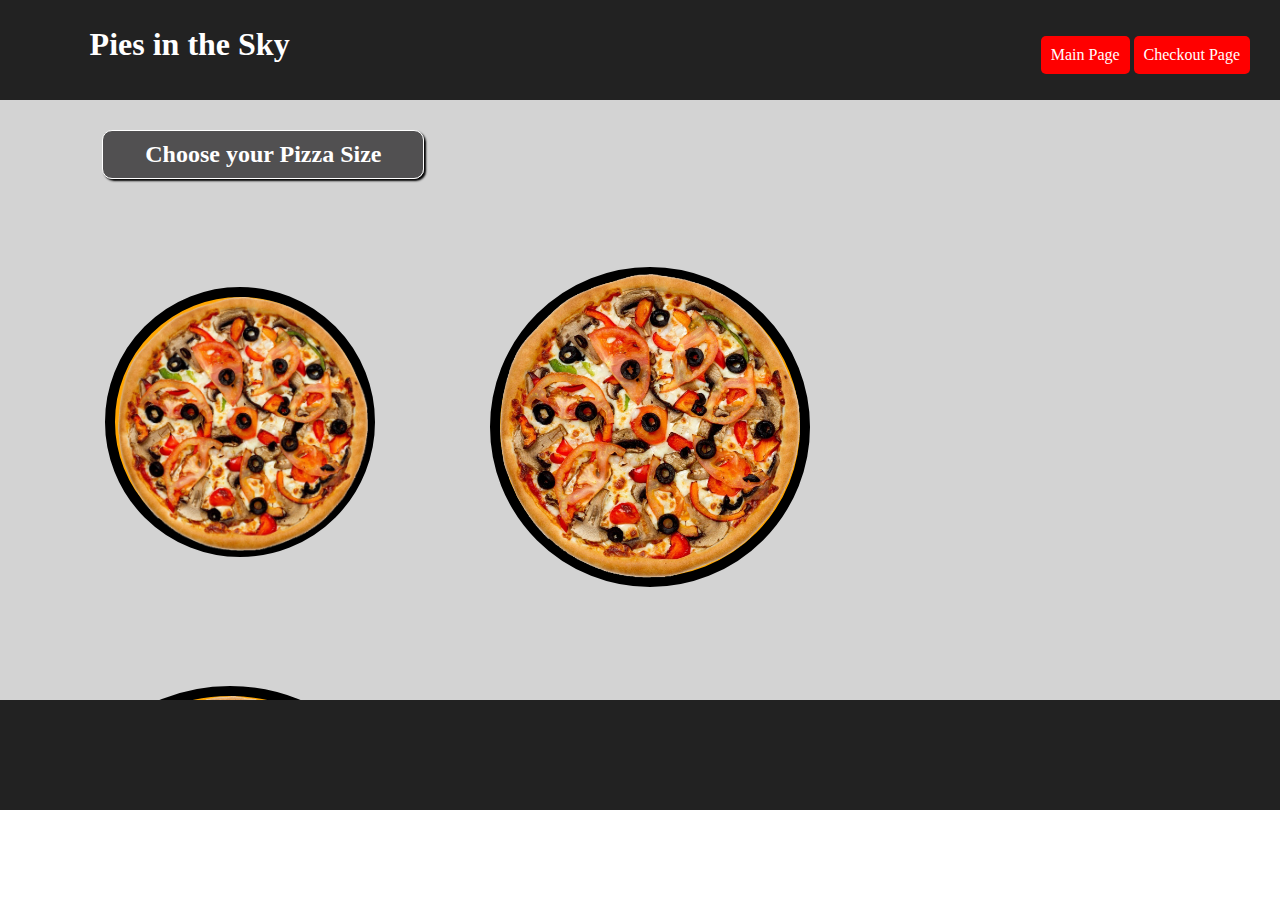
<file: index.html>
<!DOCTYPE html>
<html>
<head>
  <meta charset="utf-8">
  <meta http-equiv="X-UA-Compatible" content="IE=edge">
  <title></title>
  <link rel="stylesheet" href="css/style.css">
  <link href="https://fonts.googleapis.com/css?family=BioRhyme">
</head>
<body>
  <header>
  <h1>Pies in the Sky</h1>
      <nav>
        <ul>
          <li><a href="index.html">Main Page</a></li>
          <li><a href ="pizzaCheckout.html">Checkout Page</a></li>
        </ul>
      </nav>
  </header>
  
  <main>
    <div class="forms">
      <form></form>
    </div>

  <div class="three_pies">
    <form action="pizzaCheckout.html" method = "get">
      <h2>Choose your Pizza Size</h2>
      
      <div class="pies">
      <form action="pizzaCheckout.html" method = "get">
        <div id="small_pie"><input type='hidden' name='size' value='small'><input id="small_p" type='image' src='images/pizza.png' width = '250px'></div>
      </form>
      </div>
      
      <div class="pies">
      <form action="pizzaCheckout.html" method = "get">
        <div id="medium_pie"><input type='hidden' name='size' value='medium'><input id="medium_p" type='image' src='images/pizza.png' width = '300px'></div>
      </form>
      </div>
      
      <div class="pies">
        <form action="pizzaCheckout.html" method = "get">
          <div id="large_pie"><input type='hidden' name='size' value='large'><input id="large_p" type='image' src='images/pizza.png' width = '350px'></div>
        </form>
      </div>
  </div>

  </main>
  <footer></footer>
</body>
</html>
</file>
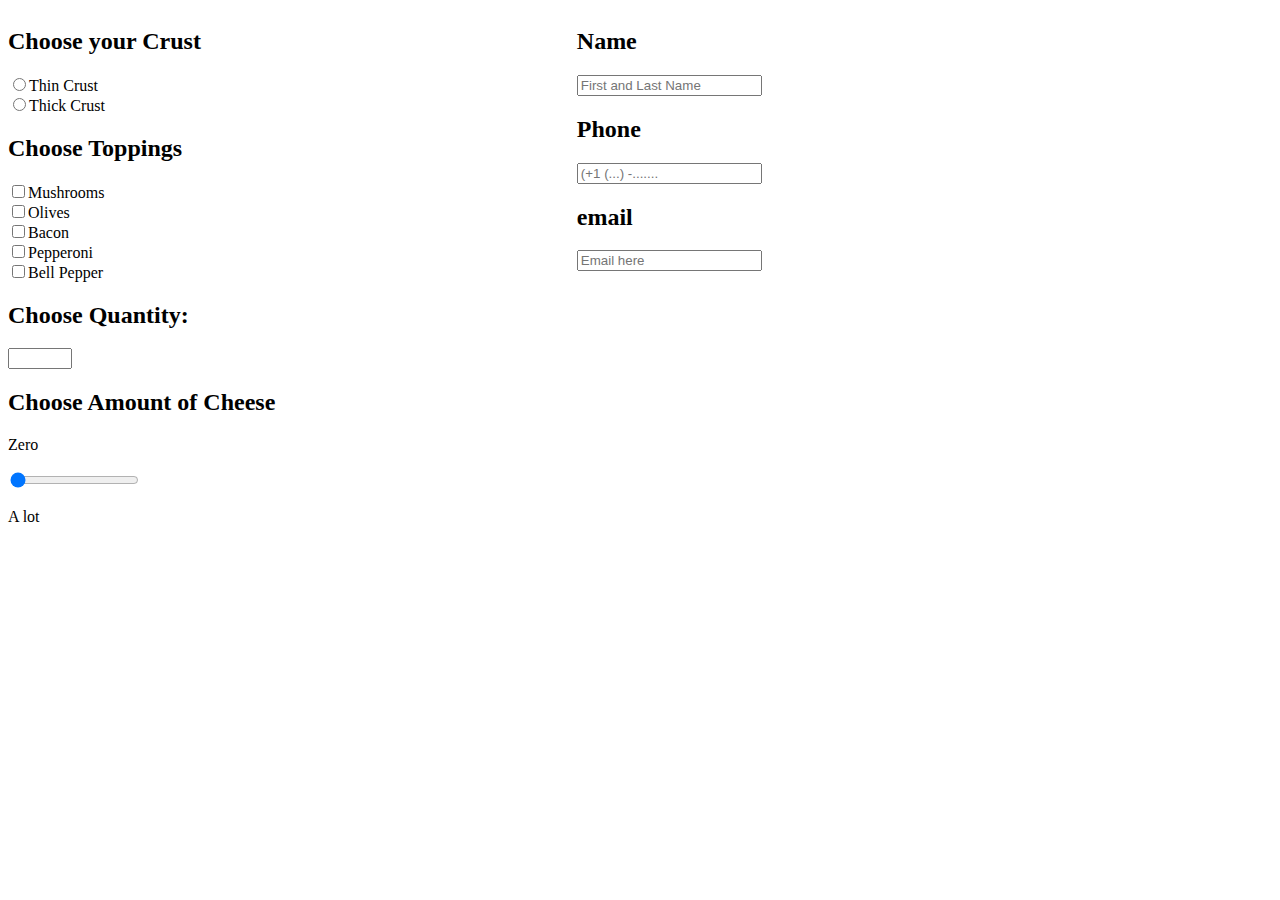
<file: checkout.html>
<!-- <!DOCTYPE html>
<html>
<head>
  <title>Checkout Page</title>
</head>
<body>
  <header>
    <h2>Pizza Pizza...choose your stuff:</h2>
      </header>
  <div></div>

<form action="action_page.php">
  Size:
  <input type="radio" value="thin">Large<br><br>

 Crust:
  <input type="radio" value="thin">Thin Crust<br><br>


  <form action="demo_form.asp" method="get">
  <input type="checkbox" name="pizza" value="topping"> Pepperoni<br>
  <input type="checkbox" name="pizza" value="topping"> Mushrooms<br>
<input type="checkbox" name="pizza" value="topping"> Anchovies<br>
<input type="checkbox" name="pizza" value="topping"> Onions<br>
<input type="checkbox" name="pizza" value="topping"> Peppers<br>
<input type="checkbox" name="pizza" value="topping"> Olives<br>
</form>



  <form>
  <input type="range" name="cheese" min="0" max="3">
  </form>


</body>
</html>
 -->


<!DOCTYPE html>
<html>
<head>
 <meta charset="utf-8">
 <meta http-equiv="X-UA-Compatible" content="IE=edge">
 <title>HTML Forms</title>
 <link rel="stylesheet" href="css/styles.css">
 <script src="js/app.js"></script>
</head>
<body>
<div class = "form">
 <form action="index_submit" method="post" accept-charset="utf-8">
   <h2>Choose your Crust</h2>
     <div id = "thin"><input type="radio" name="thin" value="thin">Thin Crust</div>
     <div id = "thick"><input type="radio" name="thick" value="thick">Thick Crust</div>
   <h2>Choose Toppings</h2>
     <input type="checkbox" name="ingredients" value="Mushrooms">Mushrooms<br>
     <input type="checkbox" name="ingredients" value="Olives">Olives<br>
     <input type="checkbox" name="ingredients" value="Bacon">Bacon<br>
     <input type="checkbox" name="ingredients" value="Pepperoni">Pepperoni<br>
     <input type="checkbox" name="ingredients" value="Bell Pepper">Bell Pepper<br>
   <h2>Choose Quantity:</h2>
   <input type="number" name="points" min="1" max="100">
   <h2>Choose Amount of Cheese</h2>
     <p>Zero</p><input type="range" name="points" min="0" max="3" step="1" value="0"><p>A lot</p>
</form>
</div>
<div class="form">
<form action="index_submit" method="post" accept-charset="utf-8">
    <h2>Name</h2>
       <input type="text" name="yourname" placeholder="First and Last Name">
      <h2>Phone</h2>
      <input type="tel" name="usertel" placeholder="(+1 (...) -.......">
      <h2>email</h2>
      <input type="email" name="email" placeholder="Email here">
</div>
</form>
</body>
</html>
</file>
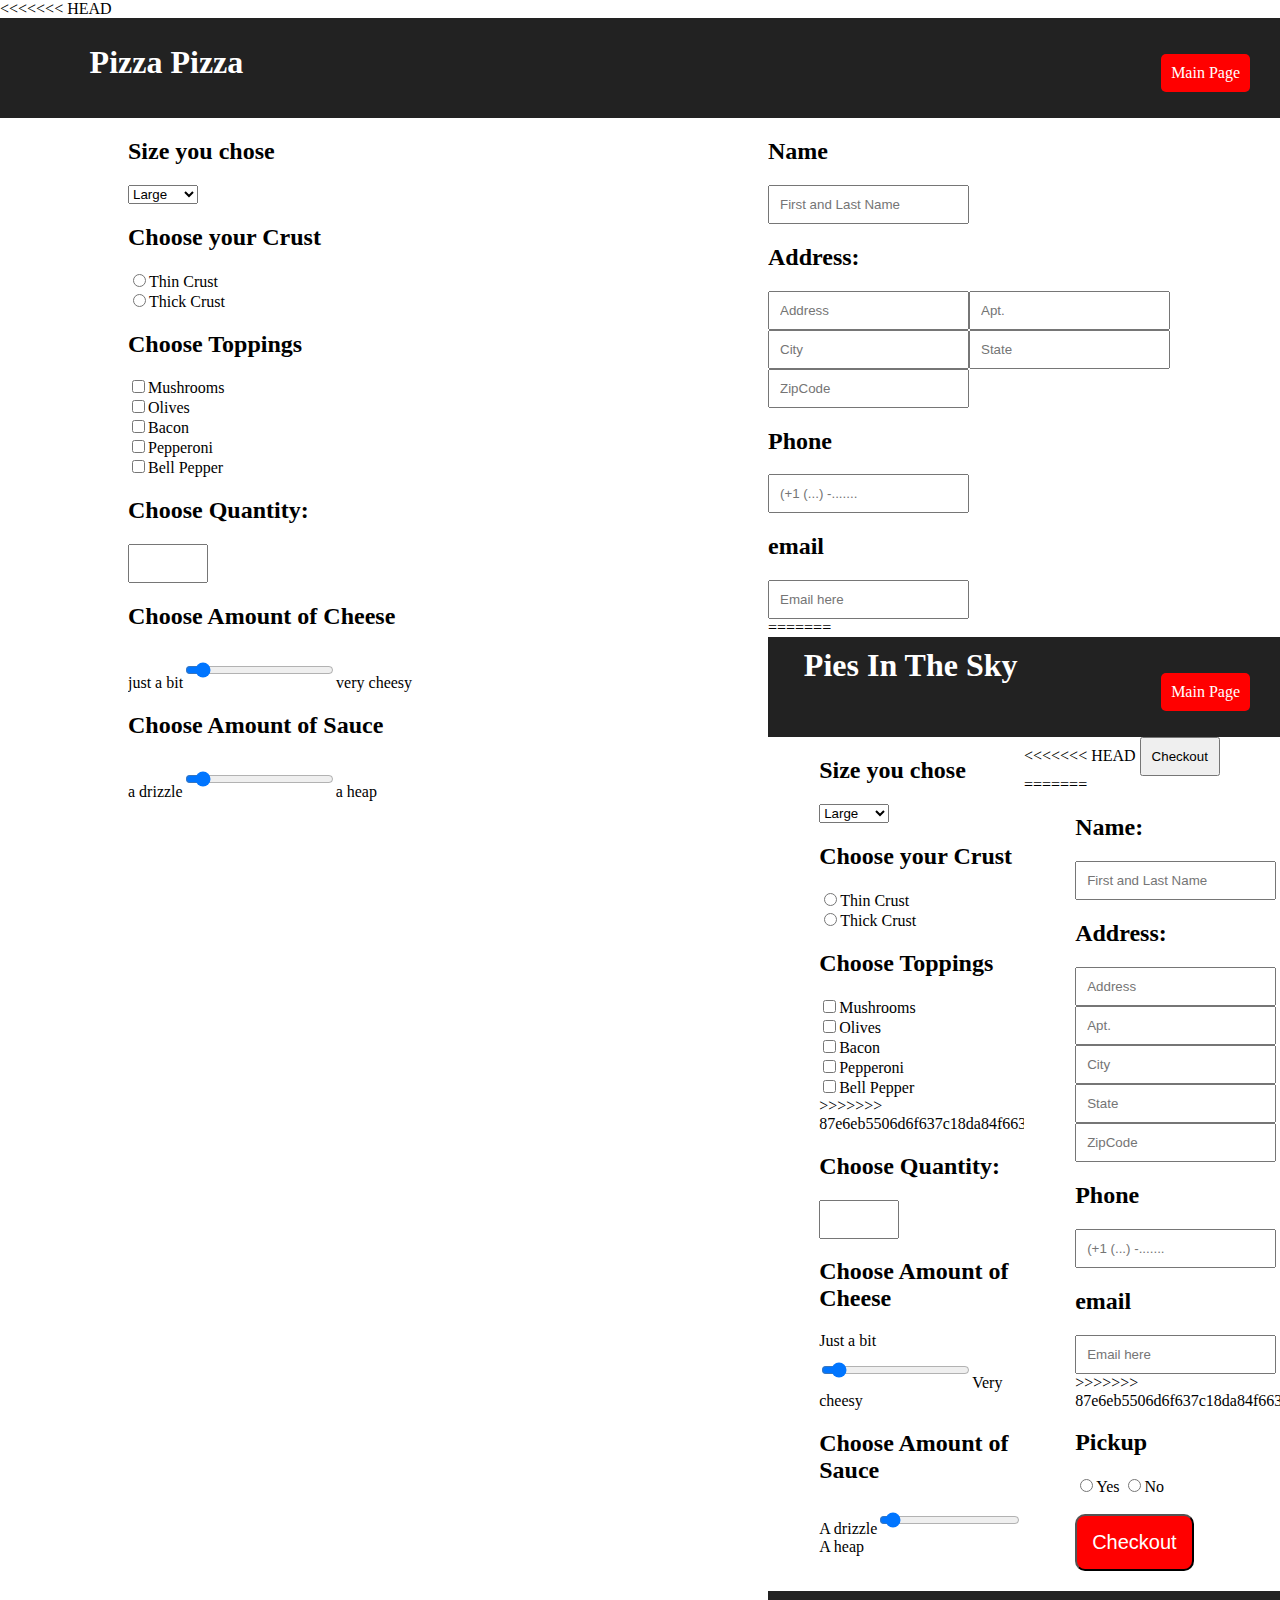
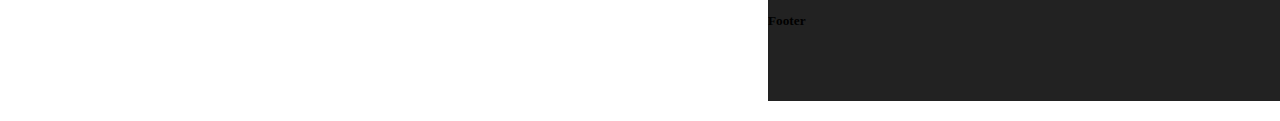
<file: pizzaCheckout.html>
<!DOCTYPE html>
<html>
<head>
  <meta charset="utf-8">
  <meta http-equiv="X-UA-Compatible" content="IE=edge">
  <title>HTML Forms</title>
  <link rel="stylesheet" href="css/style.css">
  <link href="https://fonts.googleapis.com/css?family=BioRhyme">
  <script src="https://ajax.googleapis.com/ajax/libs/jquery/3.1.0/jquery.min.js" charset="utf-8"></script>
  <script src="js/app.js"></script>
</head>

<body>
<<<<<<< HEAD
<header>
  <h1>Pizza Pizza</h1>
      <nav>
        <ul>
          <li><a href="#">Main Page</a></li>
        </ul>
      </nav>
</header>
<div class="main2">
<div class = "form">
  <form class="list-maker-form" action="http://localhost:3000/showForm" method="post">
    <h2>Size you chose</h2>
      <div id = 'size'>
      <select name='size you chose'>
        <option value='large'>Large</option>
        <option value='medium'>Medium</option>
        <option value='small'>Small</option>
      </select>
      </div>
    <h2>Choose your Crust</h2>
      <div id = "thin"><input type="radio" name="crust" value="thin">Thin Crust</div>
      <div id = "thick"><input type="radio" name="crust" value="thick">Thick Crust</div>
    <h2>Choose Toppings</h2>
      <input type="checkbox" name="ingredients" value="Mushrooms">Mushrooms<br>
      <input type="checkbox" name="ingredients" value="Olives">Olives<br>
      <input type="checkbox" name="ingredients" value="Bacon">Bacon<br>
      <input type="checkbox" name="ingredients" value="Pepperoni">Pepperoni<br>
      <input type="checkbox" name="ingredients" value="Bell Pepper">Bell Pepper<br>
  <div class="amounts">
    <h2>Choose Quantity:</h2>
    <input type="number" name="points" min="1" max="100">
    <h2>Choose Amount of Cheese</h2>
      <p>just a bit</p><input type="range" name="points" min="0" max="2" step="1" value="0"><p>very cheesy</p>
    <h2>Choose Amount of Sauce</h2>
      <p>a drizzle</p><input type="range" name="points" min="0" max="2" step="1" value="0"><p>a heap</p>
      </div>

</div>
<div class="form">

      <h2>Name</h2>
        <input id="checkoutFirstLastName" type="text" name="yourName" placeholder="First and Last Name">
        <h2>Address:</h2>
        <input id="streetAddress" type="text" name="userStreetAddress" placeholder="Address"><input id="" type="text" name="" placeholder="Apt."><br>
        <input id="" type="text" name="" placeholder="City"><input id="" type="text" name="" placeholder="State"><br>
        <input id="" type="text" name="" placeholder="ZipCode">
       <h2>Phone</h2>
       <input id="checkoutUserTelNumber" type="text" name="userTelNumber" placeholder="(+1 (...) -.......">
       <h2>email</h2>
       <input type="email" name="email" placeholder="Email here"><br>
=======
  <header>
    <h1>Pies In The Sky</h1>
        <nav>
          <ul>
            <li><a href="index.html">Main Page</a></li>
          </ul>
        </nav>
  </header>
  
  <div class="main2">
  <div class = "form">
    <form class="list-maker-form" action="http://localhost:3000/showForm" method="post">
      <h2>Size you chose</h2>
        <div id = 'size'>
        <select name='size you chose'>
          <option value='large'>Large</option>
          <option value='medium'>Medium</option>
          <option value='small'>Small</option>
        </select>
        </div>
      
      <h2>Choose your Crust</h2>
        <label>
          <div id="thin"><input type="radio" name="crust" value="thin">Thin Crust</div>
        </label>
        <label>
          <div id="thick"><input type="radio" name="crust" value="thick">Thick Crust</div>
        </label>
      
      <h2>Choose Toppings</h2>
        <label>
          <input type="checkbox" id="mushrooms" name="ingredients" value="Mushrooms">Mushrooms<br>
        </label>
        <label>
          <input type="checkbox" name="ingredients" value="Olives">Olives<br>
        </label>
        <label>
          <input type="checkbox" name="ingredients" value="Bacon">Bacon<br>
        </label>
        <label>
          <input type="checkbox" name="ingredients" value="Pepperoni">Pepperoni<br>
        </label>
        <label>
          <input type="checkbox" name="ingredients" value="Bell Pepper">Bell Pepper<br>
        </label>
        <div class="amounts">
      </label>
>>>>>>> 87e6eb5506d6f637c18da84f66338745c4cfeaa5

      <h2>Choose Quantity:</h2>
        <input type="number" name="points" min="1" max="100">
      
      <h2>Choose Amount of Cheese</h2>
        <p>Just a bit</p><input type="range" name="points" min="0" max="7" step="1" value="0"><p>Very cheesy</p>
      
      <h2>Choose Amount of Sauce</h2>
        <p>A drizzle</p><input id="sauce" type="range" name="points" min="0" max="7" step="1" value="0"><p>A heap</p>
        </div>
  </div>

<<<<<<< HEAD
    <input type="submit" value="Checkout"/>
=======
  <div class="form">
    <h2>Name:</h2>
      <input id="checkoutFirstLastName" type="text" name="yourName" placeholder="First and Last Name">
      <h2>Address:</h2>
      <input id="streetAddress" type="text" name="userStreetAddress" placeholder="Address"><input id="" type="text" name="" placeholder="Apt."><br>
      <input id="" type="text" name="" placeholder="City"><input id="" type="text" name="" placeholder="State"><br>
      <input id="" type="text" name="" placeholder="ZipCode">
     <h2>Phone</h2>
     <input id="checkoutUserTelNumber" type="text" name="userTelNumber" placeholder="(+1 (...) -.......">
     <h2>email</h2>
     <input type="email" name="email" placeholder="Email here"><br>
>>>>>>> 87e6eb5506d6f637c18da84f66338745c4cfeaa5

     <h2>Pickup</h2>
      <p><input type="radio" name="gluten">Yes</p>
      <p><input type="radio" name="gluten">No</p><br>
    
      <br>
        <input id="submit_btn" type="submit" value="Checkout"/>
      <br>
     </form>
    </div>
  </div>
  
  <footer>
    <h5>Footer</h5>
  </footer>
</body>
</html>
</file>
<file: css/style.css>
body,
html {
  margin: 0;
  padding: 0;
  font-family: 'BioRhyme', serif;
}

header {
  height: 100px;
  background-color: #222;
  text-align: center;
}

header h1 {
  color: white;
  margin: 0;
  display: block;
  float: left;
  padding-left: 7%;
  padding-top: 2%;
}

header nav {
  float: right;
  padding: 10px;
  margin: 10px 20px 0 0;

}

nav ul {
  list-style-type: none;
}
nav li {
  display: inline-block;
  padding: 10px;
  border-radius: 5px;
  background-color: red;
}

nav a {
  text-decoration: none;
  color: white;
}

footer {
  height: 110px;
  background-color: #222;
  overflow: auto;
  clear: both;
}
main {
height: 600px;
background-color: lightgrey;
overflow: auto;
text-align: center;
background-image: url("https://www.magicmurals.com/tools/phpThumb/phpThumb.php?src=/media/catalog/product/F/O/FOT-0039334170_1.jpg&fltr%5B%5D=wmi%7CwatermarkMM2.png%7CB");
background-size: cover;
/*background-repeat: no-repeat;*/
/*background-image: url("");*/
}

.three_pies h2{
  display: block;
  clear: both;
  background-color: rgba(25, 24, 26, .7);
  color: white;
  width: 300px;
  margin-left: 8%;
  box-shadow: 2px 2px 2px black;
  padding: 10px;
  margin-top: 30px;
  border-radius: 10px;
  border: 1px solid white;
}
.pies {
  margin-top: 3%;
  margin-left: 35px;
  width: 400px;
  height: 400px;
  overflow: auto;
  float: left;
/*  border: 1px solid black;*/
}

#small_pie {
  margin: 50px 50px 20px 70px;
  width: 250px;
  height: 250px;
  border: 10px solid black;
  border-radius: 50%;
  background-color: orange;
}

#medium_pie {
  margin: 30px 20px 10px 80px;
  width: 300px;
  height: 300px;
  border: 10px solid black;
  border-radius: 50%;
  background-color: orange;
  margin-left: 5%;
}

#large_pie {
  margin: 10px 0 0 10px;
  width: 350px;
  height: 350px;
  border: 10px solid black;
  border-radius: 50%;
  background-color: orange;

}

.form {
  width: 40%;
  float: left;
  overflow: auto;
  margin-left: 10%;
  padding-bottom: 20px;
}

p {
display: inline;
}

#small_p {
  margin-left: -7px;
  margin-top: -10px;
}

#medium_p {
  margin-top: -13px;
  margin-left: -10px;
}

#large_p {
  margin-top: -10px;
  margin-left: -8px;
}

#sauce {
  padding: 5px;
  border: 1px solid black;
}

.main2 {
  margin-bottom: 40px;
}

#submit_btn {
  background-color: red;
  padding: 15px;
  border-radius: 10px;
  color: white;
  font-size: 20px;
}

input {
  padding: 10px;
}
</file>
<file: css/styles.css>
.form {
  width: 45%;
  float: left;
}
</file>
